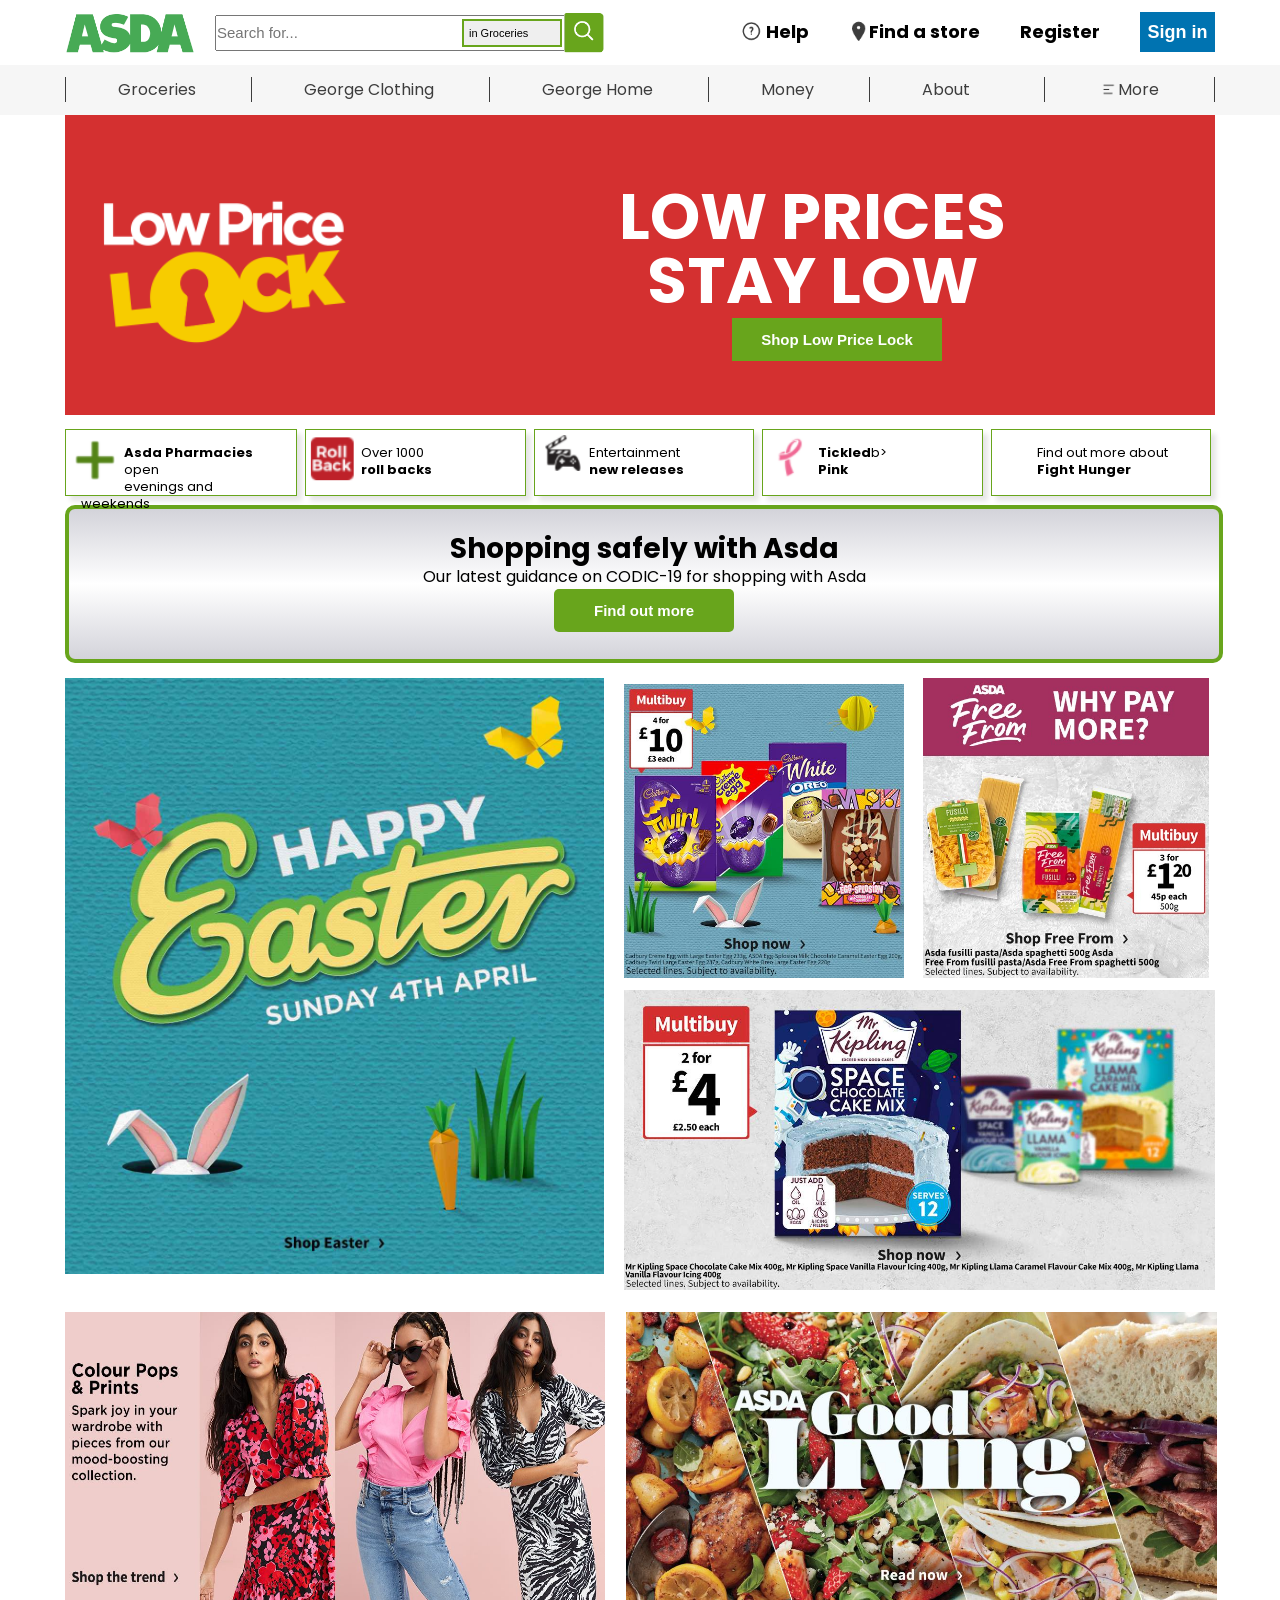
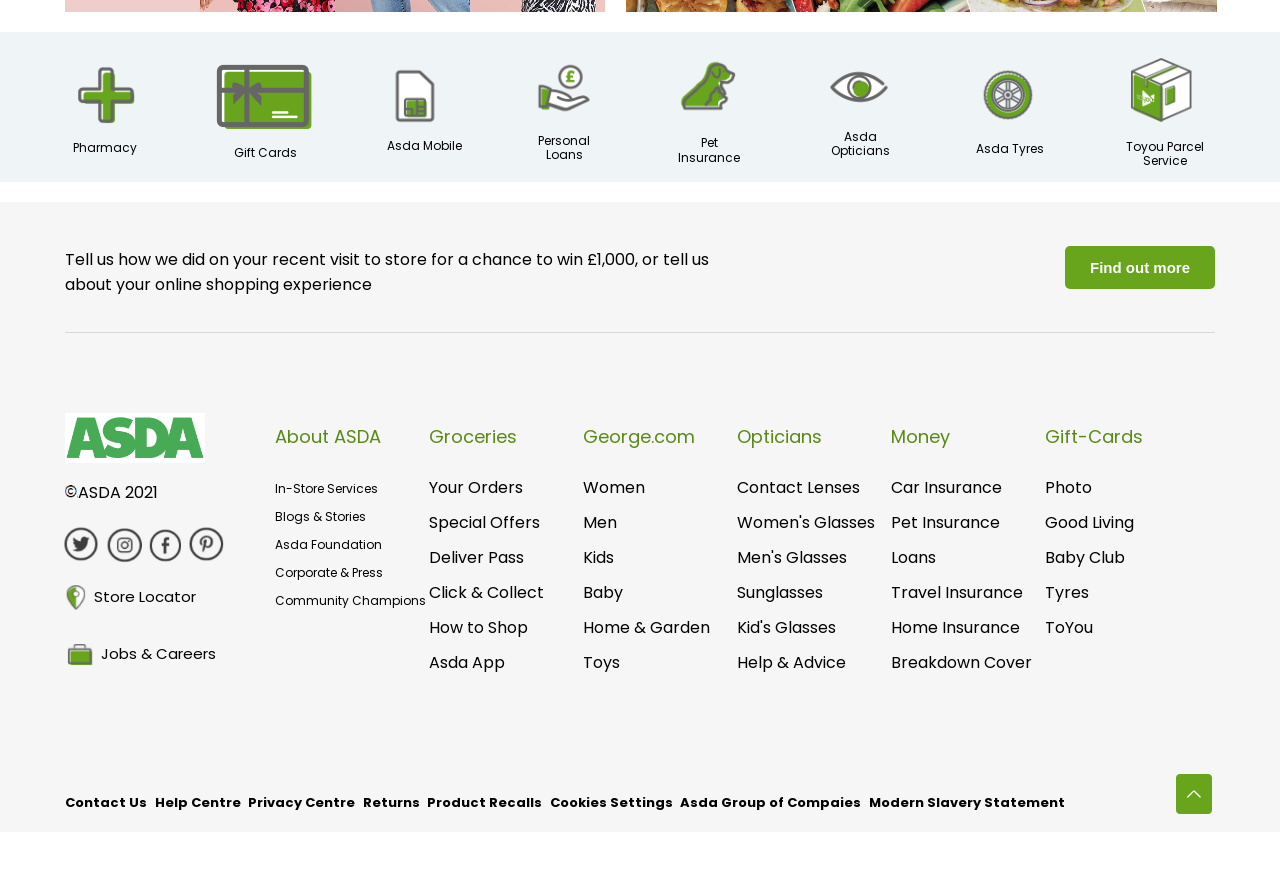
<file: index.html>
<!DOCTYPE html>
<html lang="en">
<head>
    <meta charset="UTF-8">
    <meta http-equiv="X-UA-Compatible" content="IE=edge">
    <meta name="viewport" content="width=device-width, initial-scale=1.0">
    <link rel="preconnect" href="https://fonts.gstatic.com">
<link href="https://fonts.googleapis.com/css2?family=Poppins:wght@400;500&display=swap" rel="stylesheet">
<link rel="stylesheet" href="style.css">
    <title>ASDA.com - Online Food Shopping, George & more</title>
</head>
<body>
    <header>
        <div id="header-div">
            <div id="header-nav">
                <input type="image" id="logo" src="images\asda-logo.PNG" alt="company-logo">    
                <div id="search-div">
                    <input id="item-search" type="text" placeholder="Search for...">
                    <input type='image' id="search-icon" src="images\search-button.PNG">
                    
                    <select id="store-option" name="stores" id="stores">
                        <option value="in Groceries">in Groceries</option>
                        <option value="in George">in George</option>
                      </select>                 
                </div>
                <div class="right-nav">
                    <button id="sign-in-button">
                        Sign in
                    </button>
                </div>
                <div class="register-div">
                    <a class="register nav-links" href="#">Register</a>
                </div>

                <div class="find-store-div">
                    <a class="find-store nav-links" href="#">Find a store</a>
                    <img id="location-logo" class="nav-links" src="images\location-icon.PNG">
                </div>

                <div class="faq-help">
                    <a class="help nav-links" href="#">Help</a>
                    <img id="faq-logo" class="nav-links" src="images\faq-icon.PNG">
                </div>
            </div>
        </div>

        <div class="clear"></div>

            <div id="header-nav2">
                <div id="nav2-div">
                        <div class="nav2-links"><a class="links" href="#">Groceries</a></div>
                        <div class="nav2-links"><a class="links" href="#">George Clothing</a></div>
                        <div class="nav2-links"><a class="links" href="#">George Home</a></div>
                        <div class="nav2-links"><a class="links" href="#">Money</a></div>
                        <div class="nav2-links"><a class="links" href="#">About</a></div>
                        <div class="nav2-links more-options">
                            <img id="more-options" src="images\more-options.PNG">
                            <a id="more" class="links" href="#">More</a>
                        </div>
                </div>
            </div>
    </header>
    <div class="clear">

    </div>

    <main id="product-display">
      
        <div id="price-lock-div">
<!--<input type="image" src="images\price-lock.PNG">
            <input id="low-price" type="submit" value="Shop Low Price Lock"> -->

            <div id="lock-div">
                <img id="lock-div-image" src="images\lock-img.PNG">
            </div>
            <div id="low-price-div">
                <p id="low-price-low">
                    LOW PRICES <br> STAY LOW
                </p>
                <button id="low-price-button">Shop Low Price Lock</button>
            </div>   
        </div>

        <div class="clear">
            
        </div>

        <div id="more-links-div">
               <div class="more-link">
                   <img id="cross-image" src="images\cross.PNG">
                   <p><b>Asda Pharmacies</b> open<br>evenings and weekends</p>
               </div> 

               <div class="more-link more">
                <img id="cross-image" src="images\roll-back.PNG">
                <p>Over 1000<br><b>roll backs</b></p>
                </div> 

                <div class="more-link more">
                    <img id="cross-image" src="images\ent.PNG">
                    <p>Entertainment<br><b>new releases</b></p>
                </div> 

                <div class="more-link more">
                    <img id="cross-image" src="images\tickled.PNG">
                    <p><b>Tickled</b>b><br><b>Pink</b></p>
                </div> 

                <div class="more-link more more1">
                    <p>Find out more about<br><b>Fight Hunger</b></p>
                </div> 

        </div>
                
        <div class="clear">

        </div>


        <div id="shop-safe-div">
            <div id="shop-safe-container">
                <p id="shop-id">Shopping safely with Asda</p>
                <p>Our latest guidance on CODIC-19 for shopping with Asda</p>
                <input id="find-out" type="submit" value="Find out more">
            </div>
        </div>
        

        <div id="image1-container">
            <div id="image-left">
                <input type="image" class="img-border" id="img1" src="images\210315_adc_grid-xl_easter.jfif">
            </div>
            <div id="image-right">
                <input type="image"  class="img-border" id="img2" src="images\210213_adc_gird-single_4for10-eggs.jfif">
                <input type="image" class="img-border" id="img3" src="images\210315_adc_gird-single_free-from.jfif">
                <input type="image" class="img-border" id="img4" src="images\210315_adc_grid-double_desserts-baking.jfif">
            </div>
        </div>
        <div id="image2-container">
            <input type="image" class="img-border" id="img5" src="images\210315_adc_grid-double_george-colour-pops.jfif">
            <input type="image" class="img-border" id="img6" src="images\200615_adc_grid-double_good-living.jfif">

        </div>
        <div class="clear">

        </div>

        
    </main>
    <div id="mid-section-div">
        <div id="mid-section-icons">
            <div id="icon1" class="icon-class">
                <img src="images\pharmacy.PNG">
                <p>Pharmacy</p>
            </div>
            <div id="icon2" class="icon-class">
                <img src="images\gift-cards.PNG">
                <p>Gift Cards</p>
            </div>
            <div id="icon3" class="icon-class">
                <img src="images\asda-mobile.PNG">
                <p>Asda Mobile</p>
            </div>
            <div id="icon4" class="icon-class">
                <img src="images\personal-loans.PNG">
                <p>Personal<br>Loans</p>
            </div>
            <div id="icon5" class="icon-class">
                <img src="images\pet-insurance.PNG">
                <p>Pet<br>Insurance</p>
            </div>
            <div id="icon6" class="icon-class">
                <img src="images\asda-opticians.PNG">
                <p>Asda<br>Opticians</p>
            </div>
            <div id="icon7" class="icon-class">
                <img src="images\asda-tyres.PNG">
                <p>Asda Tyres</p>
            </div>
            <div id="icon8" class="icon-class">
                <img src="images\toyou-parcel.PNG">
                <p>Toyou Parcel<br>Service</p>
            </div>
        </div>
    </div>

    <footer>
        <div id="find-out-div">
            <span id="p-span"><p>Tell us how we did on your recent visit to store for a chance to win £1,000, or tell us <br> about your online shopping experience</p></span>
            <input id="find-out-more" type="button" value="Find out more">
        </div>

        <div id="mid-footer-container">
            <div id="separator"></div>
            <div id="asda-footer">
                <img src="images\asda-logo.PNG" height="50px">
                <p><img src="images\c-logo.PNG" height="15px">ASDA 2021</p>
                <span id="social-media-icons">
                    <img class="social-icons" src="images\twitter-icon.PNG" height="40px">
                    <img src="images\instagram-icon.PNG" height="40px">
                    <img src="images\facebook-icon.PNG" height="40px">
                    <img src="images\pinterest-icon.PNG" height="40px">
                </span>
               
                    <div id="locator-icon">
                     <img src="images\green-locator.PNG">
                    <a href="#">Store Locator</a>
                    </div>

                    <div id="jobs-icon">
                        <img src="images\job-careers.PNG">
                       <a href="#"> Jobs & Careers</a>
                       </div>

            </div>
            
            <div id="asda-footer-right">
                <div class="footer-sizing footer-p1">
                    <p id="about-asda">About ASDA</p>
                    <a href="#q" id="footer-link"><p>In-Store Services</p></a>
                    <a href="#w"><p>Blogs & Stories</p></a>
                    <a href="#e"><p>Asda Foundation</p></a>
                    <a href="#r"><p>Corporate & Press</p></a>
                    <a href="#g"><p>Community Champions</p></a>
                </div>
                <div class="footer-sizing footer-p2">
                    <p id="groceries">Groceries</p>
                    <a href="#h"><p>Your Orders</p></a>
                    <a href="#y"><p>Special Offers</p></a>
                    <a href="#u"><p>Deliver Pass</p></a>
                    <a href="#i"><p>Click & Collect</p></a>
                    <a href="#o"><p>How to Shop</p></a>
                    <a href="#"><p>Asda App</p></a>
                </div>
                <div class="footer-sizing footer-p3">
                    <p id="george">George.com</p>
                    <a href="#a"><p>Women</p></a>
                    <a href="#s"><p>Men</p></a>
                    <a href="#d"><p>Kids</p></a>
                    <a href="#f"><p>Baby</p></a>
                    <a href="#g"><p>Home & Garden</p></a>
                    <a href="#h"><p>Toys</p></a>
                </div>
                <div class="footer-sizing footer-p4">
                    <p id="Opticians">Opticians</p>
                    <a href="#j"><p>Contact Lenses</p></a>
                    <a href="#k"><p>Women's Glasses</p></a>
                    <a href="#l"><p>Men's Glasses</p></a>
                    <a href="#z"><p>Sunglasses</p></a>
                    <a href="#x"><p>Kid's Glasses</p></a>
                    <a href="#c"><p>Help & Advice</p></a>
                </div>
                <div class="footer-sizing footer-p5">
                    <p id="money">Money</p>
                    <a href="#uu"><p>Car Insurance</p></a>
                    <a href="#d"><p>Pet Insurance</p></a>
                    <a href="#f"><p>Loans</p></a>
                    <a href="#gh"><p>Travel Insurance</p></a>
                    <a href="#h"><p>Home Insurance</p></a>
                    <a href="#j"><p>Breakdown Cover</p></a>
                </div>
                <div class="footer-sizing footer-p6">
                    <p id="gift-cards">Gift-Cards</p>
                    <a href="#jj"><p>Photo</p></a>
                    <a href="#kk"><p>Good Living</p></a>
                    <a href="#ll"><p>Baby Club</p></a>
                    <a href="#cc"><p>Tyres</p></a>
                    <a href="#vv"><p>ToYou</p></a>
                   
                </div>
            </div>
        </div>

        <div class="clear"></div>
        <div id="last-footer-separator"></div>
        <div id="final-div">
            <div id="footer-last">
                <a href="#qq"><p>Contact Us</p></a>
                <a href="#ww"><p>Help Centre</p></a>
                <a href="#ee"><p>Privacy Centre</p></a>
                <a href="#rr"><p>Returns</p></a>
                <a href="#tt"><p>Product Recalls</p></a>
                <a href="#YY"><p>Cookies Settings</p></a>
                <a href="#oo"><p>Asda Group of Compaies</p></a>
                <a href="#ii"><p>Modern Slavery Statement</p></a>
            </div>
            <div id="up-arrow-div">
                <img src="images\up-arrow.PNG">
            </div>
        </div>
    
    </footer>
    
</body>
</html>
</file>
<file: style.css>
*
{
    margin:0;
    padding:0;
}

body
{
    font-family:poppins,Verdana, Geneva, Tahoma, sans-serif
}


#header-div
{
    width:100%;
    height:65px;
}

#header-nav
{
    width:1150px;
    background-color:rgb(255, 255, 255);
    margin:0 auto;
    height:65px;
}

#logo
{
    width:130px;
    margin-top:10px;
    float:left;
}

#item-search
{
    font-size:15px;
    width:350px;
    height:30px;
    margin-left:20px;
    margin-right:-5px;
    padding-bottom:2px;
    position:relative;
    top:15px;
    float:left;
    outline:none;
}


#search-icon
{
    width:40px;
    position:relative;
    top:12px;
    float:left;
}

#sign-in-button
{
    float:right;
    width:75px;
    height:40px;
    background:#0073b1;
    color:#fff;
    border:none;
    margin-top: 12px;
    font-weight:bold;
    font-size:18px;
    outline:none;
}

#sign-in-button:hover
{
    background:#0a4768;
}

.nav-links
{
    text-decoration:none;
    font-weight:bold;
    float:right;
    color:black;
    font-family:poppins;
}

.nav-links:hover
{
    text-decoration:underline;
}

.register
{
    margin-top:18px;
    font-size:18px;
    margin-right:40px;
}

.find-store
{
    margin-top:18px;
    font-size:18px;
    margin-right:40px;
    
}

#location-logo
{
    margin-top:20px;
    width:20px;
}


.help
{
    margin-top:18px;
    font-size:18px;
    margin-right:40px;
}
#faq-logo
{
    margin-top:20px;
    width:20px;
    margin-right:5px;
}


#store-option
{
    position:absolute;
    top:19px;
    margin-left:-142px;
    height:28px;
    border:2px #68a51c solid;
    font-size:11px;
    width:100px;
    -webkit-appearance: none; 
    padding:5px;
    outline:none;
}

/*-----styling header-nav2----------*/

#header-nav2
{
    width:100%;
    background-color:#f6f6f6;
    margin:0 auto;
    height:50px;
}

#nav2-div
{
    width:1150px;
    margin:0 auto;
    height:40px;
}

.clear
{
    clear:both;
}

.nav2-links
{
    float:left;
    font-family:Poppins;
    margin-top:12px;
    border-left:1px #3d3d3d solid;
    padding:0 55px;
    text-align:center;
    
}


.nav2-links a
{
    text-decoration :none;
    list-style-type: none;
    color:#3d3d3d;
}

.nav2-links a:hover
{
    text-decoration: underline;
}

#more-options
{
    height: 15px;
    position:relative;
    top:2px;
}

.more-options
{
    border-right:1px #3d3d3d solid;
    float:right;
}

.links
{
    margin-left: -3px;
}

#product-display
{
    width:1150px;
    margin:0 auto;
}

#price-lock-div
{
    width:1150px;
    margin:0 auto;
    height:300px;
    background:#d43030;
    cursor: pointer;

}


#lock-div
{
    width:345px;
}

#lock-div-image
{
    padding-top:10px;
    float:left;
}

#low-price-div
{
    width:805px;
    float:right;
}

#low-price-div p
{
    text-align:center;
    font-family:poppins;
    font-size: 64px;
    color:white;
    line-height: 1;
    position:relative;
    top:70px;
    font-weight:bold;
}


#low-price-button
{
    background:#68a51c;
    padding:13px;
    width:210px;
    border:none;
    color:white;
    font-weight:bold;
    font-size:15px;
    position:relative;
    left:40%;
    top:75px;
    outline:none;

}

#low-price-button:hover
{
    background:#3f680c;
    cursor: pointer;
}

#more-links-div
{
    
    height:90px;
    width:1150px;
}

.more-link
{
    width:20%;
    border:1px #68a51c solid;
    background:white;
    height:65px;
    position:relative;
    top:14px;
    float:left;
    box-shadow: 5px 5px 5px rgba(0, 0, 0, 0.1);
    
}

.more-link:hover
{
    cursor: pointer;
    border:2px #68a51c solid;
}

.more
{
    margin-left:8px;
    width:19%;
    box-shadow: 5px 5px 5px rgba(0, 0, 0, 0.1);
}

.more:hover
{
    cursor: pointer;
    border:2px #68a51c solid;
}

.more1
{
    width:19%;
}

.more1 p
{
    margin-left:30px;
}
#cross-image
{
    width:25%;
    float:left;
}

#more-links-div p
{
   font-family:poppins; 
   font-size:13px;
   line-height: 1.3;
   padding:15px;
}

#shop-safe-div
{
    width:1150px;
    height:150px;
    background:rgb(211,211,218);
    background: linear-gradient(
        0deg
        , rgba(211,211,218,1) 0%, rgba(255,255,255,1) 50%, rgba(211,211,218,1) 100%);
    border-radius:10px;
    border:4px solid #68a51c;
    
}

#shop-safe-container
{
    text-align:center;
    padding-top:25px;
    font-family:poppins, 'Segoe UI', Tahoma, Geneva, Verdana, sans-serif;
}

#shop-id
{
    font-size:28px;
    font-weight:bold;
    line-height: 30px;
}

#find-out
{
    background:#68a51c;
    padding:13px;
    width:180px;
    border:none;
    color:white;
    font-weight:bold;
    font-size:15px;
    outline:none;
    border-radius:5px;
}

#image1-container
{
    display:flex;
}

#img1
{
    max-width:100%;
   
}

#img2
{
    width:280px;
}

#img3
{
    height:300px;
    padding-left:15px;
}

#img4
{
    height:300px;
    padding-top:5px;
    
}

#image-left
{
    margin-top:15px;
}

#image-right
{
    margin-top:15px;
    padding-left:20px;
}


#image2-container
{
    margin-top:15px;
    display:flex; 
    justify-content: space-between; 
}

#img5
{
    height:300px;
    width:540px;
}

#img6
{
    height:300px;
    position:relative;
    right:-2px;
}

/*
.img-border:hover
{
    border:2px solid #68a51c;
}
*/

#mid-section-div
{
    margin-top:20px;
    width:100%;
    background:#eff4f7;
    height:150px;
}

#mid-section-icons
{
    width:1150px;
    margin:0 auto;
    height:150px;
    background:#eff4f7;
    display:flex;
    justify-content:space-between;
    align-items: center;
    flex-wrap:wrap;
}

.icon-class p
{
    text-align:center;
    font-family:poppins, Geneva, Tahoma, sans-serif;
    font-size:12px;
    line-height:1.2;
    
}
.icon-class img
{
    padding:5px;
}

.icon-class:hover
{
     color:#68a51c;
     cursor: pointer;
}


#icons8
{
    margin-left:15px;
}

footer
{
    margin-top:20px;
    width:100%;
    height:630px;
    background:#f6f6f6;
}

#find-out-more
{
    background:#68a51c;
    padding:13px;
    width:150px;
    border:none;
    color:white;
    font-weight:bold;
    font-size:15px;
    outline:none;
    border-radius:5px;
}

#find-out-more:hover
{
    cursor:pointer;
}

#find-out-div
{
    width:1150px;
    margin:0 auto;
    height:130px;
    display:flex;
    justify-content: space-between;
    align-items:center;
    border-bottom:1px solid rgb(216, 216, 216);
}

#p-span
{
    width:60%;
    height:50px;
    margin-top:10px;
}


#mid-footer-container
{
    width:1150px;
    margin:0 auto;
}

#separator
{
    width:1150px;
    height:80px;
  /*  background:#3d3d3d; */
}

#asda-footer
{

    width:200px;
    height:300px;
   /* border:2px solid rgb(100, 107, 89); */
    float:left;
}

#asda-footer-right
{
    width:940px;
    height:300px;
   /* border:2px solid rgb(100, 107, 89); */
    float:right;
}

.footer-sizing
{
    width:154px;
    height:300px;
/*    border:1px solid rgb(100, 107, 89);   */
    float:left;
}

.footer-sizing a
{
    text-decoration: none;
}

#asda-footer p
{
    margin-top:10px;
    font-size:15x;
}

#social-media-icons
{
    position:relative;
    top:20px;
    margin-left:-5px;
}

.social-icons:hover
{
    background:#68a51c;
    cursor:pointer;
} 

#locator-icon
{
  
    height:30px;
  
}

#locator-icon img
{
    height:30px;
    margin-top:30px;
}

#locator-icon a
{
    position:relative;
    bottom:10px;
    font-size:15px;
    text-decoration: none;
    color:black;
}

#jobs-icon img
{
    height:25px;
    margin-top:60px;
}

#jobs-icon a
{
    position:relative;
    bottom:8px;
    font-size:15px; 
    text-decoration: none;
    color:black;
}

#jobs-icon a:hover
{
    color:#68a51c;
    cursor: pointer;
}

#locator-icon a:hover
{
    color:#68a51c;
    cursor: pointer;
}  

.footer-p1 p
{
    color:black;
    margin:10px 0;
    font-size:12px;
    font-style:bold;
}

.footer-p1 p:hover
{
    color:#578b16;
}

.about-asda
{
    font-size:18px;
    color:#578b16;
    margin-bottom:10px;
}

.footer-link
{
    padding:10px 0;
}

#about-asda
{
    font-size:18px;
    color:#578b16;
    margin-bottom:30px !important;
}



#groceries
{
    font-size:18px;
    color:#578b16;
    margin-bottom:25px !important;
}

.footer-p2 p
{
    margin:10px 0;
    color:black;
}

.footer-p2 p:hover
{
    color:#578b16;
}

.footer-p2 a
{
    text-decoration:none;
}

#george
{
    font-size:18px;
    color:#578b16;
    margin-bottom:25px !important;
}

.footer-p3 p
{
    margin:10px 0;
    color:black;
}

.footer-p3 p:hover
{
    color:#578b16;
}

.footer-p3 a
{
    text-decoration:none;
}


#Opticians
{
    font-size:18px;
    color:#578b16;
    margin-bottom:25px !important;
}

.footer-p4 p
{
    margin:10px 0;
    color:black;
}

.footer-p4 p:hover
{
    color:#578b16;
}

.footer-p4 a
{
    text-decoration:none;
}


#money
{
    font-size:18px;
    color:#578b16;
    margin-bottom:25px !important;
}

.footer-p5 p
{
    margin:10px 0;
    color:black;
}

.footer-p5 p:hover
{
    color:#578b16;
}

.footer-p5 a
{
    text-decoration:none;
}


#gift-cards
{
    font-size:18px;
    color:#578b16;
    margin-bottom:25px !important;
}

.footer-p6 p
{
    margin:10px 0;
    color:black;
}

.footer-p6 p:hover
{
    color:#578b16;
}

.footer-p6 a
{
    text-decoration:none;
}


#last-footer-separator
{
    width:1150px;
    height:80px;
    margin:0 auto;
}

#final-div
{
    width:1150px;
    margin:0 auto;
    margin-bottom:-10px;

}

#footer-last
{
    width:1000px;
    display:flex;
    justify-content: space-between;

}

#footer-last p
{
    font-size:13px;
    color:black;
    font-weight:bold;
}
#footer-last a
{
    text-decoration:none;
}

#footer-last p:hover
{
    color:#578b16;
}

#up-arrow-div
{
    float:right;
    position:relative;
    bottom:45px;
}
</file>
